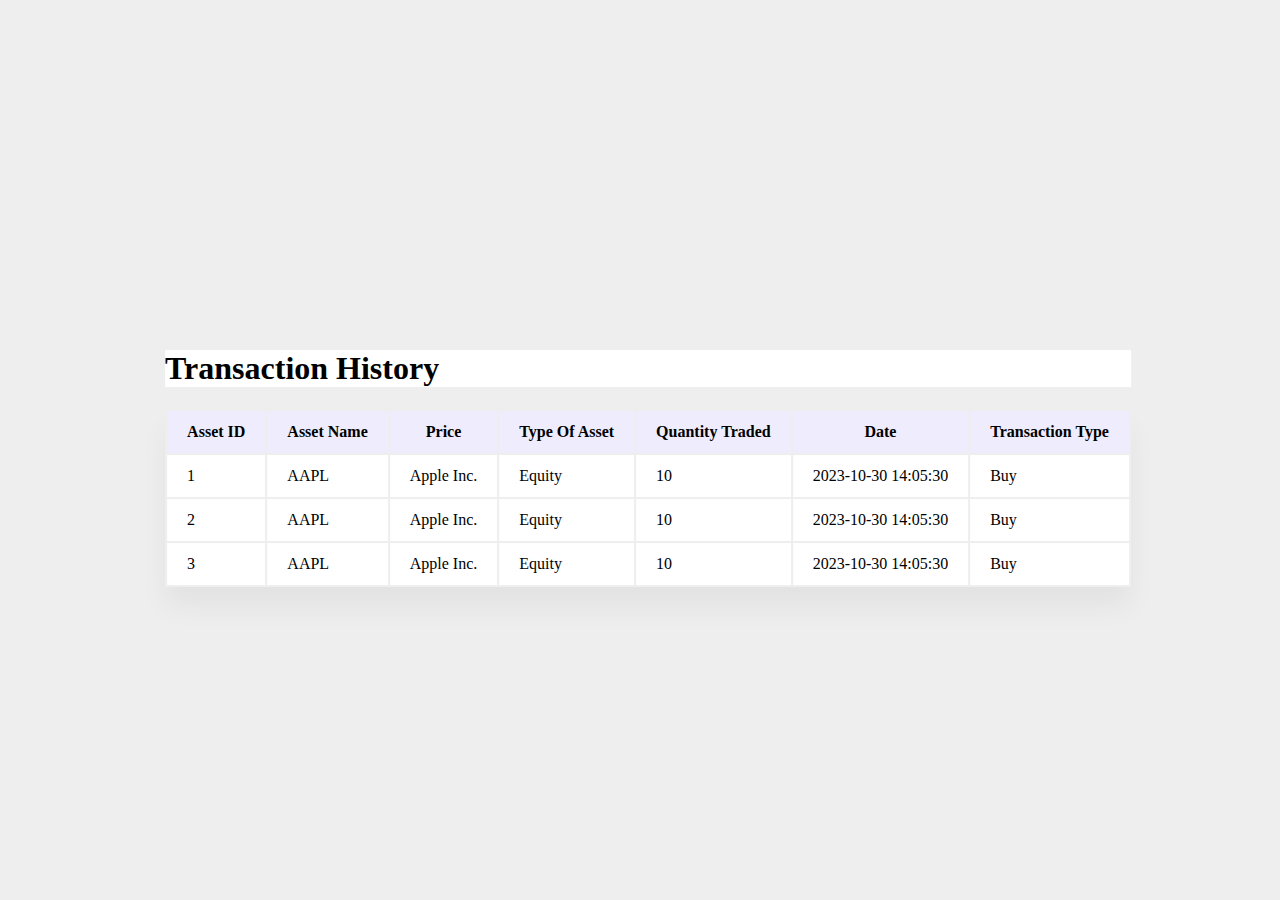
<file: TransactHistory/index.html>
<!DOCTYPE html>
<html lang="en">
<head>
  <meta charset="UTF-8">
  <title>Latest Transactions</title>
  <!-- Link to Bootstrap CSS -->
  <!-- <link rel="stylesheet" href="https://stackpath.bootstrapcdn.com/bootstrap/4.5.2/css/bootstrap.min.css"> -->
  <!-- Link to your custom CSS -->
  <script src="https://cdn.jsdelivr.net/npm/bootstrap@5.0.2/dist/js/bootstrap.bundle.min.js" integrity="sha384-MrcW6ZMFYlzcLA8Nl+NtUVF0sA7MsXsP1UyJoMp4YLEuNSfAP+JcXn/tWtIaxVXM" crossorigin="anonymous"></script>
  <link rel="stylesheet" href="index.css">
</head>
<body>
    <h1 class="heading  ">Transaction History</h1>
    <div class="container">
        <div class="row">
            <div class="col-12 mb-3 mb-lg-5">
                <div class="position-relative card table-nowrap table-card">
                   
                    <div class="table-responsive">
                        <table class="table mb-0" id="transactHistory">
                            <thead class="small text-uppercase bg-body text-muted">
                                <tr>
                                    <th>Asset ID</th>
                                    <th>Asset Name</th>
                                    <th>Price</th>
                                    <th>Type Of Asset</th>
                                    <th>Quantity Traded</th>
                                    <th>Date</th>
                                    <th>Transaction Type</th>
                                </tr>
                            </thead>
                        </table>
                    </div>

                    <script>
                        function getData(){
                            console.log("funaction started");
                            let tableContent="";
                            let arr=[{"assetId": "AAPL",
                            "assetName":"Apple Inc.",
                            "price" : 150,
                            "typeOfAsset" : "Equity",
                            "quantityTraded" : 10,
                            "timestamp" : "2023-10-30 14:05:30",
                            "transactionType" : "Buy"},

                            {"assetId": "AAPL",
                            "assetName":"Apple Inc.",
                            "price" : 150,
                            "typeOfAsset" : "Equity",
                            "quantityTraded" : 10,
                            "timestamp" : "2023-10-30 14:05:30",
                            "transactionType" : "Buy"},

                            {"assetId": "AAPL",
                            "assetName":"Apple Inc.",
                            "price" : 150,
                            "typeOfAsset" : "Equity",
                            "quantityTraded" : 10,
                            "timestamp" : "2023-10-30 14:05:30",
                            "transactionType" : "Buy"}];



                            for(let i=0;i<arr.length;i++){
                                
                                tableContent += "<tr class='align-middle'><td>" + (i+1) + "</td>"
                                    + "<td>" + arr[i]["assetId"] + "</td>" 
                                    + "<td>" + arr[i]["assetName"] + "</td>"
                                    + "<td>" + arr[i]["typeOfAsset"] + "</td>"
                                    + "<td>" + arr[i]["quantityTraded"] + "</td>"
                                    + "<td>" + arr[i]["timestamp"] + "</td>"
                                    + "<td>" + arr[i]["transactionType"] 
                                    + "</td></tr>";
                                   
                            }
                            document.getElementById("transactHistory").insertAdjacentHTML('beforeend',tableContent);
                        }

                        getData();
                    </script>

                </div>
            </div>
        </div>
    </div>
</body>
</html>
</file>
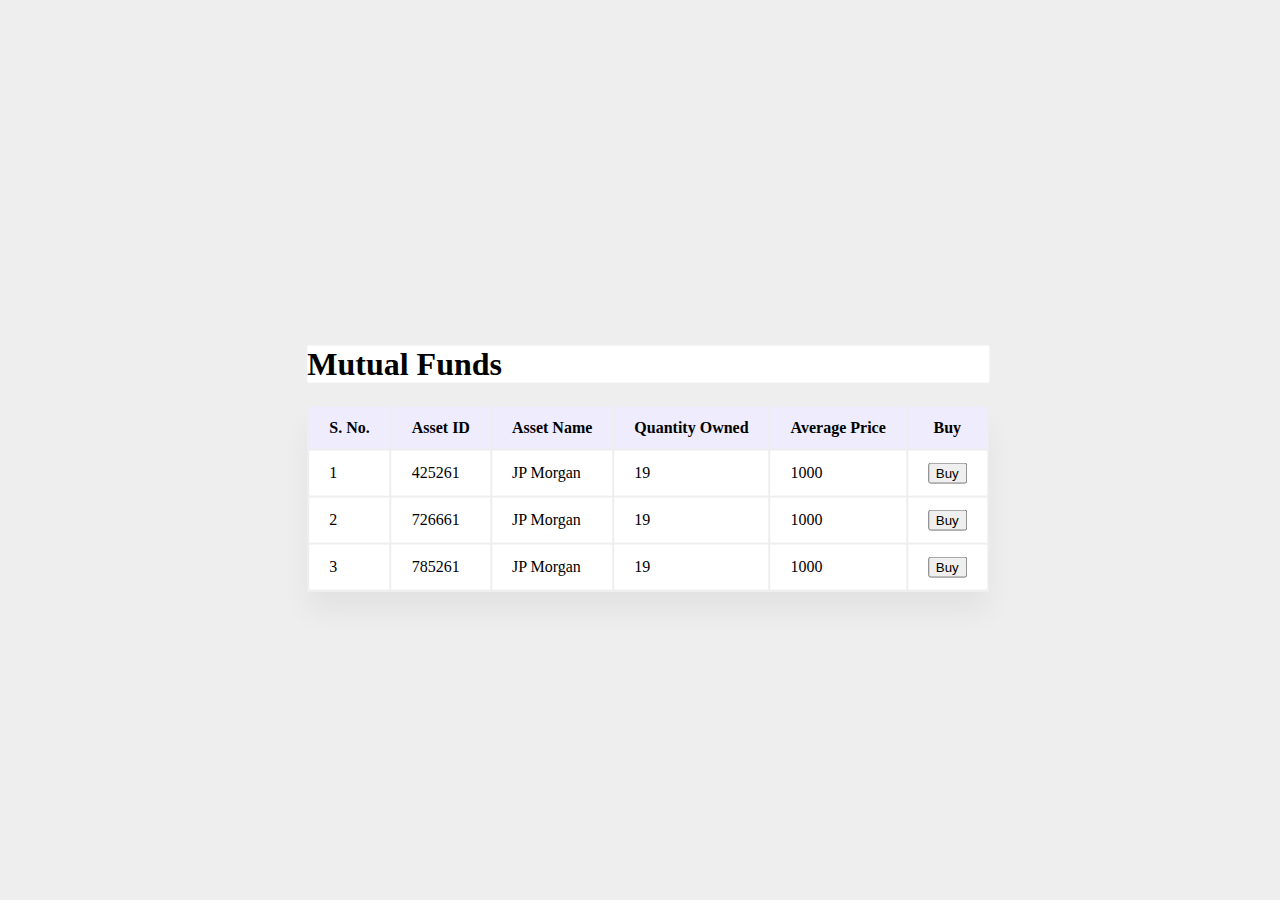
<file: MutualFunds/mutualFunds.html>
<!DOCTYPE html>
<html lang="en">
<head>
  <meta charset="UTF-8">
  <title>Mutual Funds</title>
  <!-- Link to Bootstrap CSS -->
  <!-- <link rel="stylesheet" href="https://stackpath.bootstrapcdn.com/bootstrap/4.5.2/css/bootstrap.min.css"> -->
  <!-- Link to your custom CSS -->
  <script src="https://cdn.jsdelivr.net/npm/bootstrap@5.0.2/dist/js/bootstrap.bundle.min.js" integrity="sha384-MrcW6ZMFYlzcLA8Nl+NtUVF0sA7MsXsP1UyJoMp4YLEuNSfAP+JcXn/tWtIaxVXM" crossorigin="anonymous"></script>
  <link rel="stylesheet" href="mutualFunds.css">
</head>
<body>
    <h1 class="heading">Mutual Funds</h1>
    <div class="container">
        <div class="row">
            <div class="col-12 mb-3 mb-lg-5">
                <div class="position-relative card table-nowrap table-card">
                   
                    <div class="table-responsive">
                        <table class="table mb-0" id="transactHistory">
                            <thead class="small text-uppercase bg-body text-muted">
                                <tr>
                                    <th>S. No.</th>
                                    <th>Asset ID</th>
                                    <th>Asset Name</th>
                                    <th>Quantity Owned</th>
                                    <th>Average Price</th>
                                    <th id='quantityOwned'>Buy</th>
                                </tr>
                            </thead>
                        </table>
                    </div>

                    <script>
                        function getStockQuantity(event){
                            let assetId = event.target.id;
                            const quantityOwned = prompt('Enter the quantity of mutual funds you wish to buy: ');
                            console.log(quantityOwned);
                        }
                        function getData(){
                            console.log("funaction started");
                            let tableContent="";
                            let arr=[{"sNo": "1",
                            "assetID":"425261",
                            "assetName" : "JP Morgan",
                            "quantityOwned" : 19,
                            "averagePrice" : 1000,
                            },

                            {"sNo": "1",
                            "assetID":"726661",
                            "assetName" : "JP Morgan",
                            "quantityOwned" : 19,
                            "averagePrice" : 1000, 
                            },

                            {"sNo": "1",
                            "assetID":"785261",
                            "assetName" : "JP Morgan",
                            "quantityOwned" : 19,
                            "averagePrice" : 1000,
                            }]



                            for(let i=0;i<arr.length;i++){
                                
                                tableContent += "<tr class='align-middle'><td>" + (i+1) + "</td>"
                                    + "<td>" + arr[i]["assetID"] + "</td>" 
                                    + "<td>" + arr[i]["assetName"] + "</td>"
                                    + "<td>" + arr[i]["quantityOwned"] + "</td>"
                                    + "<td>" + arr[i]["averagePrice"] + "</td>"
                                    + "<td><button id="+ arr[i]['assetID']+ " onclick='getStockQuantity(event)'>Buy</button></td>"
                                    + "</td></tr>";
                                   
                            }
                            document.getElementById("transactHistory").insertAdjacentHTML('beforeend',tableContent);
                            
             //Function to enter the quantity
                            
                          
        //     document.getElementById("arr[i]['assetID']").addEventListener('click', function() {
        //    const quantityField = document.getElementById('quantityOwned');
        //     const quantityOwned = prompt('Enter the quantity of mutual funds you wish to buy: ');
        //     if (quantityOwned) {
        //         quantityField.value = quantityOwned;
        //     }
            
        //     if (typeof quantityOwned === 'undefined') {
        //             console.log("Variable is Undefined");
        //     }
        //     else {
        //             console.log("Variable is defined and" + " value is " + quantityOwned);
        //     }
        // });
    
    }

    getData();
    
    </script>
            
                   

                </div>
            </div>
        </div>
    </div>
</body>
</html>
</file>
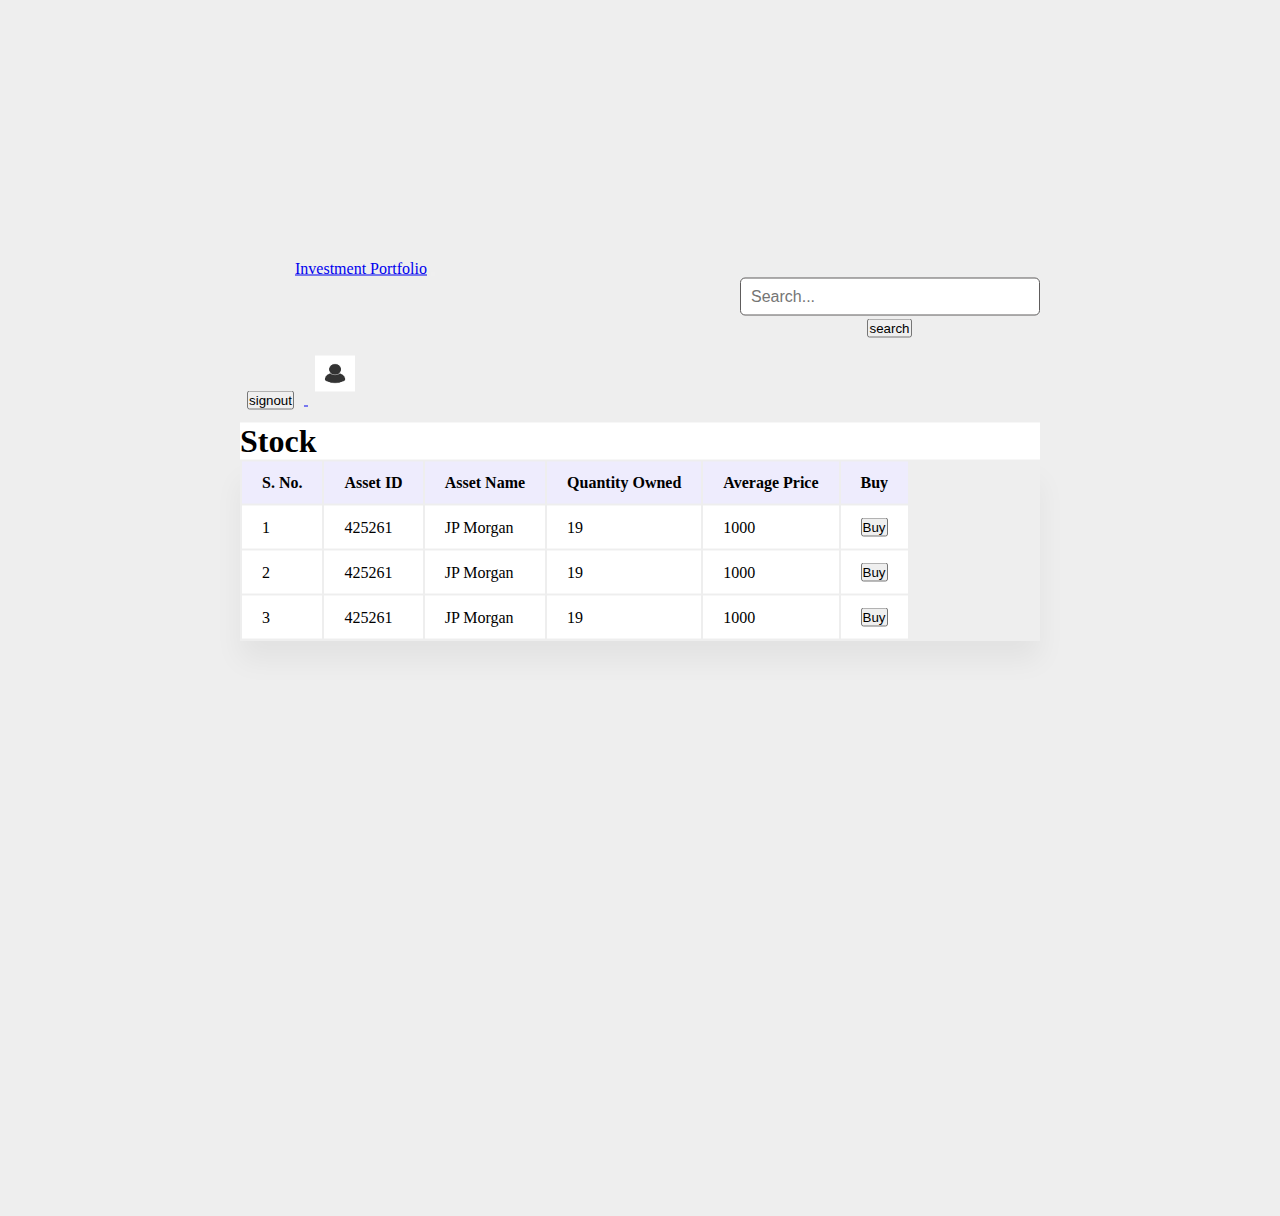
<file: Stock/stock.html>
<!DOCTYPE html>
<html lang="en">
<head>
  <meta charset="UTF-8">
  <title>Stocks</title>
  <!-- Link to Bootstrap CSS -->
  <!-- <link rel="stylesheet" href="https://stackpath.bootstrapcdn.com/bootstrap/4.5.2/css/bootstrap.min.css"> -->
  <!-- Link to your custom CSS -->
  <script src="https://cdn.jsdelivr.net/npm/bootstrap@5.0.2/dist/js/bootstrap.bundle.min.js" integrity="sha384-MrcW6ZMFYlzcLA8Nl+NtUVF0sA7MsXsP1UyJoMp4YLEuNSfAP+JcXn/tWtIaxVXM" crossorigin="anonymous"></script>
  <link rel="stylesheet" href="stock.css">
  <link rel="stylesheet" href="temp.css">
</head>
<body>

    <!-- nav bar and side bar -->

    <nav style="position: sticky;color: #eee;" class="navbar navbar-expand-lg bg-body-tertiary" data-bs-theme="dark" sy>
        <div class="container-fluid">
  
  
          <a style="margin-left: 55px" class="navbar-brand" href="#"
            >Investment Portfolio</a
          >
          <button
            class="navbar-toggler"
            type="button"
            data-bs-toggle="collapse"
            data-bs-target="#navbarSupportedContent"
            aria-controls="navbarSupportedContent"
            aria-expanded="false"
            aria-label="Toggle navigation"
          >
            <span class="navbar-toggler-icon"></span>
          </button>
          <div class="collapse navbar-collapse" id="navbarSupportedContent">
            <ul class="navbar-nav me-auto mb-2 mb-lg-0">
  
              <div class="search-container" style="margin-left: 500px;">
                <input
                  type="text"
                  class="search-input"
                  id="searchInput"
                  placeholder="Search..."
                />
                <button style=" margin-top:  3px;margin-bottom: 13px;margin-left: 9px;margin-right: 10px; " type="button" class="btn btn-success" class="search-button" onclick="search()">search</button>
               
              </div>
  
              <a  href="/index.html">
                  <button style=" margin-top:  3px;margin-bottom: 13px;margin-left: 7px;margin-right: 10px; "  type="button" class="btn btn-danger">signout</button>
                </a>
          
              <img src="[data-uri]" 
              alt="" width="40px" height="36px" style=" margin-top: 5px;margin-bottom: 13px;margin-left: 7px;margin-right: 10px; ">
            </form>
          </div>
        </div>
      </nav>
  
      <input type="checkbox" id="chk" />
      <label for="chk" class="show-btn" style="margin-top: -8px;">
        <i class="fa fa-bars"></i>
      </label>
      <label for="chk" class="hide-btn">
        <i class="fa fa-times"></i>
      </label>
      <div class="sidebar">
        <ul>
          <li>
            <a href="./dashboard.html"><i class="fa fa-home"></i>Dashboard</a>
          </li>
          <li>
            <a href="#stock"><i class="fa fa-user"></i>Stocks</a>
          </li>
          
          <li>
              
            <a href="#MutualFund"> <i class="fa fa-exchange" aria-hidden="true"></i></i>Mutual Funds</a>
          </li>
          <li>
              <a href="#team"><i class="fa fa-history" aria-hidden="true"></i>Trasition History</i></a>
            </li>
         
         
        </ul>
      </div>
  
  
    <!-- <script src="/js/landing.js"></script>
      <script
        src="https://cdn.jsdelivr.net/npm/bootstrap@5.3.2/dist/js/bootstrap.bundle.min.js"
        integrity="sha384-C6RzsynM9kWDrMNeT87bh95OGNyZPhcTNXj1NW7RuBCsyN/o0jlpcV8Qyq46cDfL"
        crossorigin="anonymous"
      ></script> -->

      <!-- original code -->

    <h1 class="heading">Stock</h1>
    <div class="container">
        <div class="row">
            <div class="col-12 mb-3 mb-lg-5">
                <div class="position-relative card table-nowrap table-card">
                   
                    <div class="table-responsive">
                        <table class="table mb-0" id="transactHistory">
                            <thead class="small text-uppercase bg-body text-muted">
                                <tr>
                                    <th>S. No.</th>
                                    <th>Asset ID</th>
                                    <th>Asset Name</th>
                                    <th>Quantity Owned</th>
                                    <th>Average Price</th>
                                    <th id='quantityOwned'>Buy</th>
                                </tr>
                            </thead>
                        </table>
                    </div>

                    <script>
                        function getStockQuantity(event){
                            let assetId = event.target.id;
                            const quantityOwned = prompt('Enter the quantity of mutual funds you wish to buy: ');
                            console.log(quantityOwned);
                            console.log(assetId);
                        }

                        function getData(){
                            console.log("function started");
                            let tableContent="";
                            let arr=[{"sNo": "1",
                            "assetID":"425261",
                            "assetName" : "JP Morgan",
                            "quantityOwned" : 19,
                            "averagePrice" : 1000,
                            },

                            {"sNo": "1",
                            "assetID":"425261",
                            "assetName" : "JP Morgan",
                            "quantityOwned" : 19,
                            "averagePrice" : 1000, 
                            },

                            {"sNo": "1",
                            "assetID":"425261",
                            "assetName" : "JP Morgan",
                            "quantityOwned" : 19,
                            "averagePrice" : 1000,
                            }]



                            for(let i=0;i<arr.length;i++){
                                
                                tableContent += "<tr class='align-middle'><td>" + (i+1) + "</td>"
                                    + "<td>" + arr[i]["assetID"] + "</td>" 
                                    + "<td>" + arr[i]["assetName"] + "</td>"
                                    + "<td>" + arr[i]["quantityOwned"] + "</td>"
                                    + "<td>" + arr[i]["averagePrice"] + "</td>"
                                    + "<td><button id="+ arr[i]['assetID']+ " onclick='getStockQuantity(event)'>Buy</button></td>"
                                    + "</td></tr>";
                                   
                            }
                            document.getElementById("transactHistory").insertAdjacentHTML('beforeend',tableContent);
                        }

                        getData();
                    </script>

                    <script>
//                              //Function to enter the quantity
//             document.getElementById('MutualFundID').addEventListener('click', function() {
//             const quantityField = document.getElementById('quantityOwned');
//             const quantityOwned = prompt('Enter the quantity of stocks you wish to buy: ');
//             if (quantityOwned) {
//                 quantityField.value = quantityOwned;
//             }
            
//             if (typeof quantityOwned === 'undefined') {
//     console.log("Variable is Undefined");
// }
// else {
//     console.log("Variable is defined and"
//         + " value is " + quantityOwned);
// }
//             });
            
                    </script>

                </div>
            </div>
        </div>
    </div>
</body>
</html>
</file>
<file: TransactHistory/index.css>
.center {
    border: 5px solid;
    
  }

.heading{
    background-color: white;

}
body {

    position: absolute;
    top: 50%;
    left: 50%;
    transform: translate(-50%, -50%);
    padding: 10px;
    /* background: #FFF5EE; */
    background: #eee;
}

.card {
    box-shadow: 0 20px 27px 0 rgb(0 0 0 / 5%);
}

.avatar.sm {
    width: 2.25rem;
    height: 2.25rem;
    font-size: .818125rem;
}

.table-nowrap .table td,
.table-nowrap .table th {
    white-space: nowrap;
}

.table td{
    background-color: white;
}

.table>:not(caption)>*>* {
    padding: 0.75rem 1.25rem;
    border-bottom-width: 1px;
}

table th {
    font-weight: 600;
    background-color: #eeecfd !important;
    /* background-color: white; */
}

/* .fa-arrow-up {
    color: #00CED1;
}

.fa-arrow-down {
    color: #FF00FF;
} */
</file>
<file: MutualFunds/mutualFunds.css>
.center {
    border: 5px solid;
    
  }

.heading{
    background-color: white;

}
body {

    position: absolute;
    top: 50%;
    left: 50%;
    transform: translate(-50%, -50%);
    padding: 10px;
    /* background: #FFF5EE; */
    background: #eee;
}

.card {
    box-shadow: 0 20px 27px 0 rgb(0 0 0 / 5%);
}

.avatar.sm {
    width: 2.25rem;
    height: 2.25rem;
    font-size: .818125rem;
}

.table-nowrap .table td,
.table-nowrap .table th {
    white-space: nowrap;
}

.table td{
    background-color: white;
}

.table>:not(caption)>*>* {
    padding: 0.75rem 1.25rem;
    border-bottom-width: 1px;
}

table th {
    font-weight: 600;
    background-color: #eeecfd !important;
    /* background-color: white; */
}

/* .fa-arrow-up {
    color: #00CED1;
}

.fa-arrow-down {
    color: #FF00FF;
} */
</file>
<file: Stock/stock.css>
.center {
    border: 5px solid;
    
  }

.heading{
    background-color: white;

}
body {

    position: absolute;
    top: 50%;
    left: 50%;
    transform: translate(-50%, -50%);
    padding: 10px;
    /* background: #FFF5EE; */
    background: #eee;
}

.card {
    box-shadow: 0 20px 27px 0 rgb(0 0 0 / 5%);
}

.avatar.sm {
    width: 2.25rem;
    height: 2.25rem;
    font-size: .818125rem;
}

.table-nowrap .table td,
.table-nowrap .table th {
    white-space: nowrap;
}

.table td{
    background-color: white;
}

.table>:not(caption)>*>* {
    padding: 0.75rem 1.25rem;
    border-bottom-width: 1px;
}

table th {
    font-weight: 600;
    background-color: #eeecfd !important;
    /* background-color: white; */
}

/* .fa-arrow-up {
    color: #00CED1;
}

.fa-arrow-down {
    color: #FF00FF;
} */
</file>
<file: Stock/temp.css>
* {
    padding: 0;
    margin: 0;
    box-sizing: border-box;
  }

  .header {
    width: 100%;
    height: 70px;
    background-color: rgb(71, 62, 62);
    display: flex;
    justify-content: center;
    align-items: center;
    top: 0;
  }

  .header img {
    width: 55px;
    height: 50px;
    margin-right: 30px;
  }

  .header h1 {
    line-height: 70px;
    text-align: center;
  }

  .content {
    float: right;
    width: 100%;
    padding: 20px;
    transition: 0.7s;
  }

  .content img {
    width: 100%;
    max-width: 700px;
    display: block;
    margin: auto;
  }

  .content p {
    text-align: justify;
  }

  .sidebar {
    width: 15%;
    height: 100vh;
    position: fixed;
    top: 0px;
    /* background-color: rgb(41, 41, 42); */
    left: -100%;
    transition: 0.7s;
    margin-top: 66px;
   
   
  }

  .sidebar ul {
    list-style: none;
    margin: 0;
    padding: 0;
  }

  .sidebar ul li {
    color: white;
    border-bottom: 2px solid white;
  }

  .sidebar ul li a {
    display: block;
    text-decoration: none;
    color: white;
    font-size: 20px;
    padding: 15px 25px;
    transition: 0.4s;
    /* smoothness */
  }

  a i {
    margin-right: 15px;
    font-size: 18px;
    color: white;
  }

  .sidebar ul li a:hover {
    border-left: 5px solid white;
  }

  i {
    font-size: 30px;
    color: white;
    margin-right: 20px;
  }

  .social {
    display: flex;
    justify-content: space-evenly;
    align-items: center;
    margin-top: 327px;
    font-size: 35px;
    border-bottom: 2px solid grey;
    border-top: 2px solid grey;
    padding: 15px 25px;
  }

  .show-btn,
  .hide-btn {
    position: fixed;
    font-size: 30px;
    color: white;
    transition: 0.4s;
    top: 20px;
    left: 20px;
  }
  .hide-btn {
    opacity: 0;
  }
  #chk {
    position: absolute;
    visibility: hidden;
    z-index: -100;
  }

  #chk:checked ~ .sidebar {
    left: 0;
  }
  #chk:checked ~ .show-btn {
    opacity: 0;
  }
  #chk:checked ~ .hide-btn {
    opacity: 1;
  }
  #chk:checked ~ .content {
    width: 80%;
  }

  @media (max-width: 769px) {
    .sidebar {
      width: 100%;
      text-align: center;
    }
    .header {
      display: none;
    }
  }


  /* .search  */

  .search-container {
    text-align: center;
}

.search-input {
    width: 300px;
    height: 38px;
    padding: 10px;
    border: 1px solid #5e5c5c;
    border-radius: 5px;
   
    font-size: 16px;
}

.search-button {
    padding: 10px 20px;
    margin: 0px 70px 10px 10px;
   
    border: none;
    border-radius: 5px;
    cursor: pointer;
}
</file>
